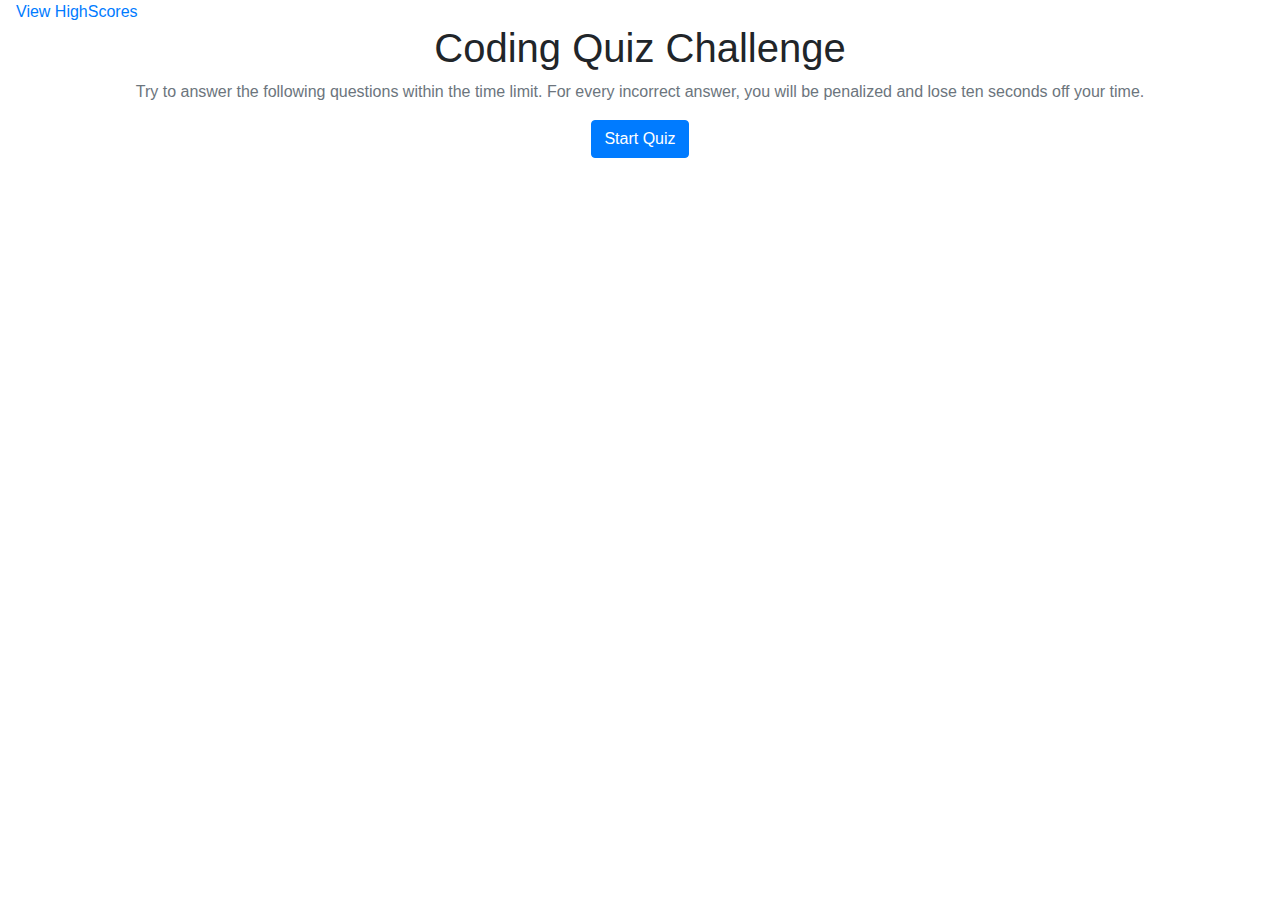
<file: index.html>
<!DOCTYPE html>
<html lang="en">
<head>
    <meta charset="UTF-8">
    <meta name="viewport" content="width=device-width, initial-scale=1.0">
    
    <!-- BootStrap CSS -->
    <link rel="stylesheet" href="https://stackpath.bootstrapcdn.com/bootstrap/4.5.2/css/bootstrap.min.css"
        integrity="sha384-JcKb8q3iqJ61gNV9KGb8thSsNjpSL0n8PARn9HuZOnIxN0hoP+VmmDGMN5t9UJ0Z" crossorigin="anonymous">
    <!-- JQuery JS -->
    <script src="https://code.jquery.com/jquery-3.5.1.slim.min.js"
        integrity="sha384-DfXdz2htPH0lsSSs5nCTpuj/zy4C+OGpamoFVy38MVBnE+IbbVYUew+OrCXaRkfj"
        crossorigin="anonymous"></script>
    <!-- Popper JS -->
    <script src="https://cdn.jsdelivr.net/npm/popper.js@1.16.1/dist/umd/popper.min.js"
        integrity="sha384-9/reFTGAW83EW2RDu2S0VKaIzap3H66lZH81PoYlFhbGU+6BZp6G7niu735Sk7lN"
        crossorigin="anonymous"></script>
    <!-- BootStrap JS -->
    <script src="https://stackpath.bootstrapcdn.com/bootstrap/4.5.2/js/bootstrap.min.js"
        integrity="sha384-B4gt1jrGC7Jh4AgTPSdUtOBvfO8shuf57BaghqFfPlYxofvL8/KUEfYiJOMMV+rV"
        crossorigin="anonymous"></script>
    <!-- Styles CSS -->
    <link rel="stylesheet" href="./styles/styles.css"/>
    <title>Coding Quiz Challenge</title>
</head>

<body>
    <header>
        <div class="container-fluid">
            <div class="row px-3">
                <div class="col-xs-6 mr-auto text-left">
                    <a href="./scoreboard.html">View HighScores</a>
                </div>
            </div>
        </div>
    </header>

    <section>
        <div class="container">
            <div class="row">
                <h1 class="col-xs-12 mx-auto text-center text-color-main" id="content-title">Coding Quiz Challenge</h1>
            </div>
            <div class="row">
                <p class="col-xs-12 mx-auto text-center text-secondary" id="instructions">
                    Try to answer the following questions within the time limit. 
                    For every incorrect answer, you will be penalized and lose ten seconds off your time.
                </p>
            </div>
            <div class="row">
                <a href="./quiz.html" class="col-xs-12 mx-auto text-center btn btn-primary">Start Quiz</a>
            </div>
        </div>
    </section>
</body>
</html>
</file>
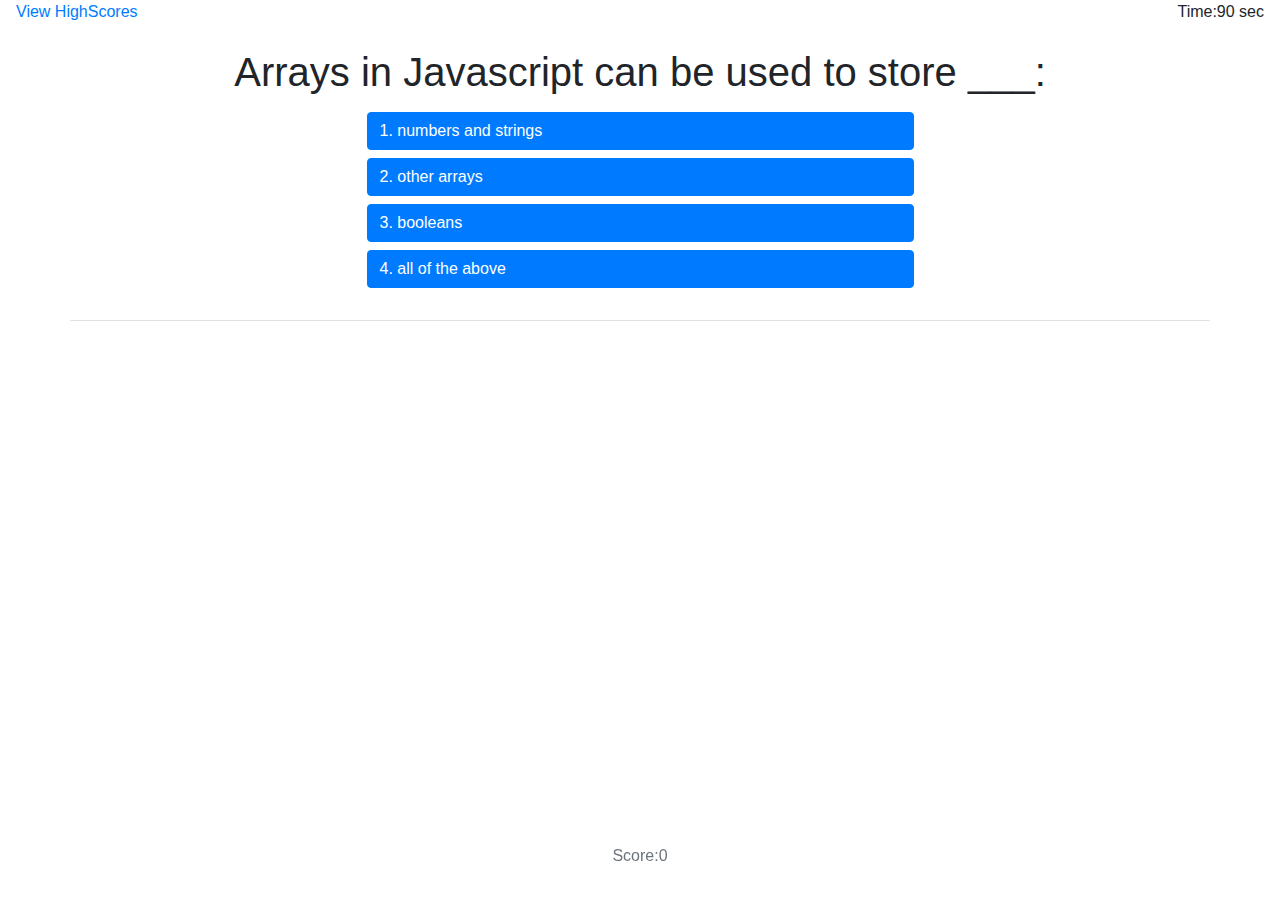
<file: quiz.html>
<!DOCTYPE html>
<html lang="en">
<head>
    <meta charset="UTF-8">
    <meta name="viewport" content="width=device-width, initial-scale=1.0">
    
    <!-- BootStrap CSS -->
    <link rel="stylesheet" href="https://stackpath.bootstrapcdn.com/bootstrap/4.5.2/css/bootstrap.min.css"
        integrity="sha384-JcKb8q3iqJ61gNV9KGb8thSsNjpSL0n8PARn9HuZOnIxN0hoP+VmmDGMN5t9UJ0Z" crossorigin="anonymous">
    <!-- JQuery JS -->
    <script src="https://code.jquery.com/jquery-3.5.1.slim.min.js"
        integrity="sha384-DfXdz2htPH0lsSSs5nCTpuj/zy4C+OGpamoFVy38MVBnE+IbbVYUew+OrCXaRkfj"
        crossorigin="anonymous"></script>
    <!-- Popper JS -->
    <script src="https://cdn.jsdelivr.net/npm/popper.js@1.16.1/dist/umd/popper.min.js"
        integrity="sha384-9/reFTGAW83EW2RDu2S0VKaIzap3H66lZH81PoYlFhbGU+6BZp6G7niu735Sk7lN"
        crossorigin="anonymous"></script>
    <!-- BootStrap JS -->
    <script src="https://stackpath.bootstrapcdn.com/bootstrap/4.5.2/js/bootstrap.min.js"
        integrity="sha384-B4gt1jrGC7Jh4AgTPSdUtOBvfO8shuf57BaghqFfPlYxofvL8/KUEfYiJOMMV+rV"
        crossorigin="anonymous"></script>
    <!-- Styles CSS -->
    <link rel="stylesheet" href="./styles/styles.css"/>
    <title>Test Time</title>
</head>

<body>
    <header>
        <div class="container-fluid">
            <div class="row px-3">
                <div class="col-xs-6 mr-auto text-left">
                    <a href="./scoreboard.html">View HighScores</a>
                </div>
                <div class="col-xs-6 ml-auto text-right">
                    <p id="timer">Time:<span id="time-left">90</span> sec</p>
                </div>
            </div>
        </div>
    </header>

    <section>
        <div class="container border-bottom">
            <div class="row m-2">
                <h1 class="col-xs-12 mx-auto text-center text-color-main" id="ask"></h1>
            </div>
            <div id="options"></div>
            <div class="row m-2">
                <p class="col-xs-12 mx-auto text-left text-secondary" id="correct-wrong"></p>
            </div>
        </div>
    </section>

    <footer>
        <div class="container fixed-bottom">
            <div class="row m-3">
                <p class="col-12 mx-auto text-center text-secondary" id="running-score"></p>
            </div>
        </div>
    </footer>

    <script src="./scripts/quiz.js"></script>
</body>
</html>
</file>
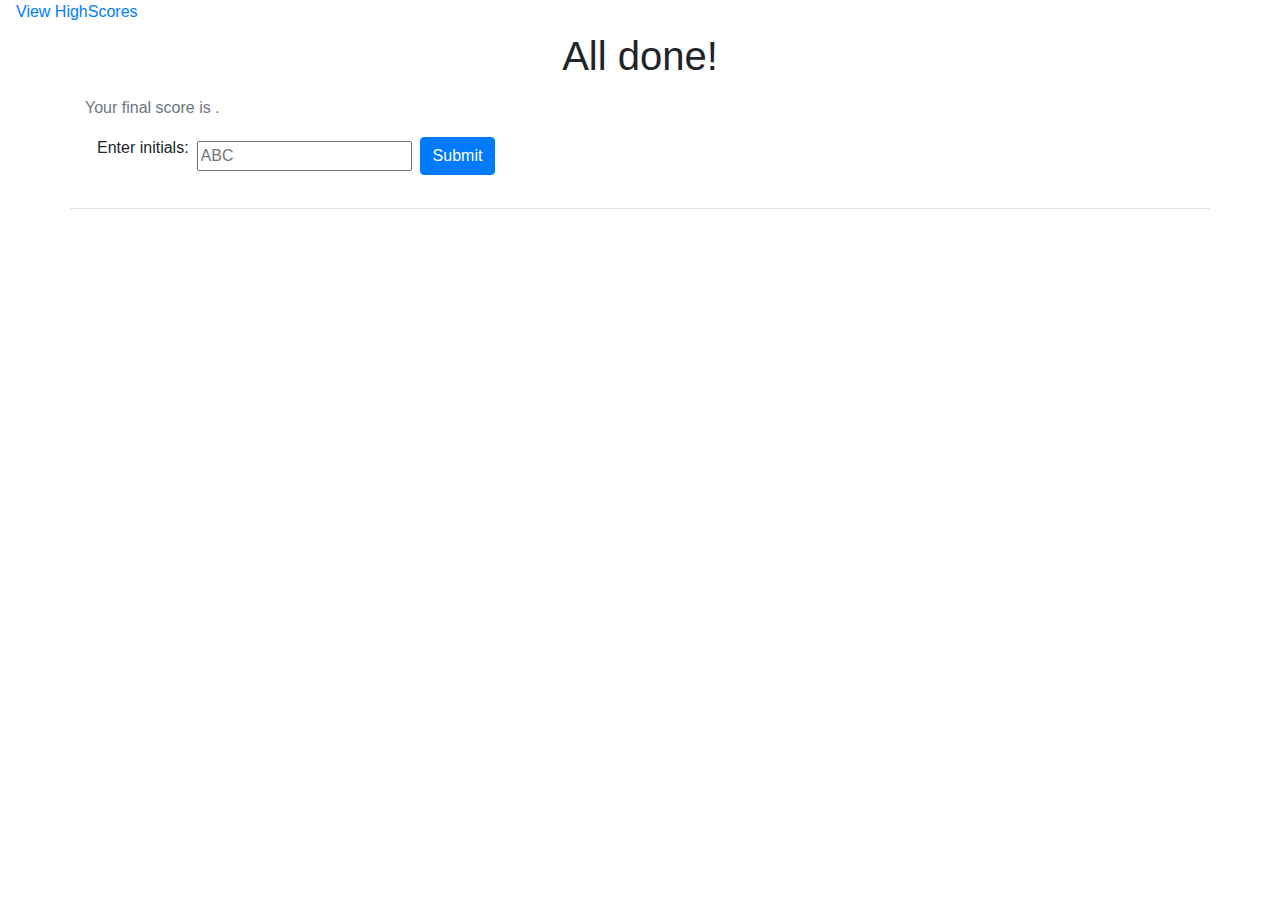
<file: score.html>
<!DOCTYPE html>
<html lang="en">
<head>
    <meta charset="UTF-8">
    <meta name="viewport" content="width=device-width, initial-scale=1.0">
    
    <!-- BootStrap CSS -->
    <link rel="stylesheet" href="https://stackpath.bootstrapcdn.com/bootstrap/4.5.2/css/bootstrap.min.css"
        integrity="sha384-JcKb8q3iqJ61gNV9KGb8thSsNjpSL0n8PARn9HuZOnIxN0hoP+VmmDGMN5t9UJ0Z" crossorigin="anonymous">
    <!-- JQuery JS -->
    <script src="https://code.jquery.com/jquery-3.5.1.slim.min.js"
        integrity="sha384-DfXdz2htPH0lsSSs5nCTpuj/zy4C+OGpamoFVy38MVBnE+IbbVYUew+OrCXaRkfj"
        crossorigin="anonymous"></script>
    <!-- Popper JS -->
    <script src="https://cdn.jsdelivr.net/npm/popper.js@1.16.1/dist/umd/popper.min.js"
        integrity="sha384-9/reFTGAW83EW2RDu2S0VKaIzap3H66lZH81PoYlFhbGU+6BZp6G7niu735Sk7lN"
        crossorigin="anonymous"></script>
    <!-- BootStrap JS -->
    <script src="https://stackpath.bootstrapcdn.com/bootstrap/4.5.2/js/bootstrap.min.js"
        integrity="sha384-B4gt1jrGC7Jh4AgTPSdUtOBvfO8shuf57BaghqFfPlYxofvL8/KUEfYiJOMMV+rV"
        crossorigin="anonymous"></script>
    <!-- Styles CSS -->
    <link rel="stylesheet" href="./styles/styles.css"/>
    <title>All Done</title>
</head>

<body>
    <header>
        <div class="container-fluid">
            <div class="row px-3">
                <div class="col-xs-6 mr-auto text-left">
                    <a href="./scoreboard.html">View HighScores</a>
                </div>
            </div>
        </div>
    </header>

    <section>
        <div class="container border-bottom">
            <div class="row m-2">
                <h1 class="col-xs-12 mx-auto text-left text-color-main">All done!</h1>
            </div>
            <div id="row m-2">
                <p class="col-xs-12 mx-auto text-left text-secondary">Your final score is <span id="score"></span>.</p>
            </div>
            <div class="row m-2">
                <form id="score-form" class="form-inline">
                    <div class="form-group">
                        <p class="mx-1">Enter initials:</p>
                        <input type="text" class="mx-1" id="initials" placeholder="ABC">
                        <button type="submit" class="mx-1 btn btn-primary">Submit</button>
                    </div>
                </form>
            </div>
            <div class="row m-2">
                <p class="col-xs-12 mx-auto text-left text-secondary" id="correct-wrong"></p>
            </div>
        </div>
    </section>

    <script src="./scripts/score.js"></script>
</body>
</html>
</file>
<file: styles/styles.css>
.hide {
    display: none;
}
</file>
